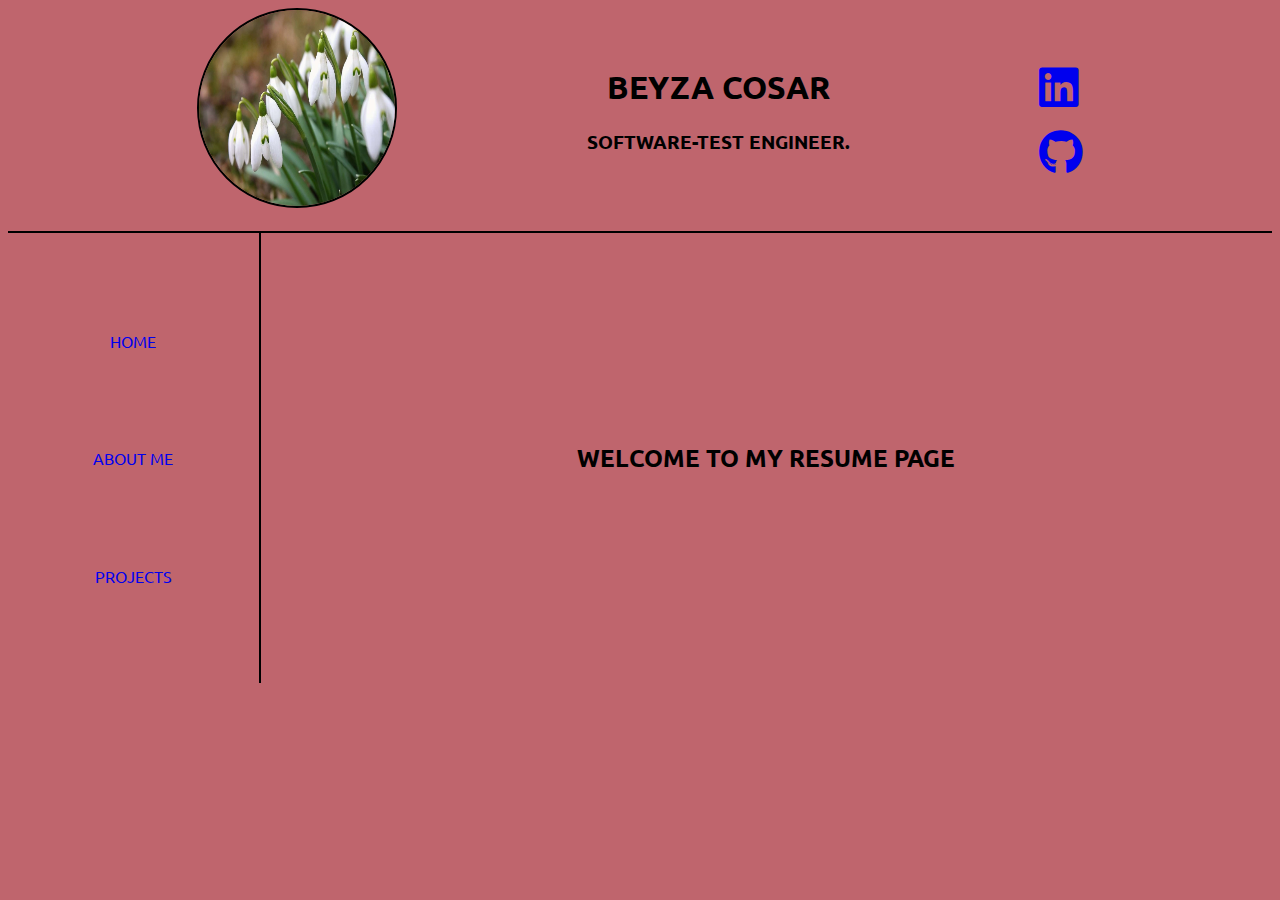
<file: index.html>
<!DOCTYPE html>
<html lang="en">
<head>
    <meta charset="UTF-8">
    <meta name="viewport" content="width=device-width, initial-scale=1.0">
    <title>Home</title>
    <link rel="stylesheet" href="styles/main.css">
    <link rel="preconnect" href="https://fonts.googleapis.com">
<link rel="preconnect" href="https://fonts.gstatic.com" crossorigin>
<link href="https://fonts.googleapis.com/css2?family=Ubuntu&display=swap" rel="stylesheet">
<link rel="stylesheet" href="https://cdnjs.cloudflare.com/ajax/libs/font-awesome/6.0.0-beta2/css/all.min.css">
</head>
<body>
    <div class="header">
        <div class="image">
            <img src="assets/img/kardelen-cicegi-beyaz7.jpg" alt="Profile Picture">
        </div>
        <div class="titles">
            <h1>BEYZA COSAR</h1>
            <h3>SOFTWARE-TEST ENGINEER.</h3>
        </div>
        <div class="links">
            <a href="https://www.linkedin.com/in/beyza-cosar/" target="_blank">
                <i class="fa-brands fa-linkedin"></i>
            </a>
            <a href="https://github.com/BeyzaCsr"
            target="_blank">
                <i class="fa-brands fa-github"></i>
            </a>
        </div>
    </div>
    <div class="main">
        <div class="menu">
            <a href="index.html">HOME</a>
            <a href="aboutMe.html">ABOUT ME</a>
            <a href="projects.html">PROJECTS</a>
        </div>
        <div class="contentHome">
            <div class="welcome">
                <h2>WELCOME TO MY RESUME PAGE</h2>
            </div>
        </div>
    </div>
</body>
</html>
</file>
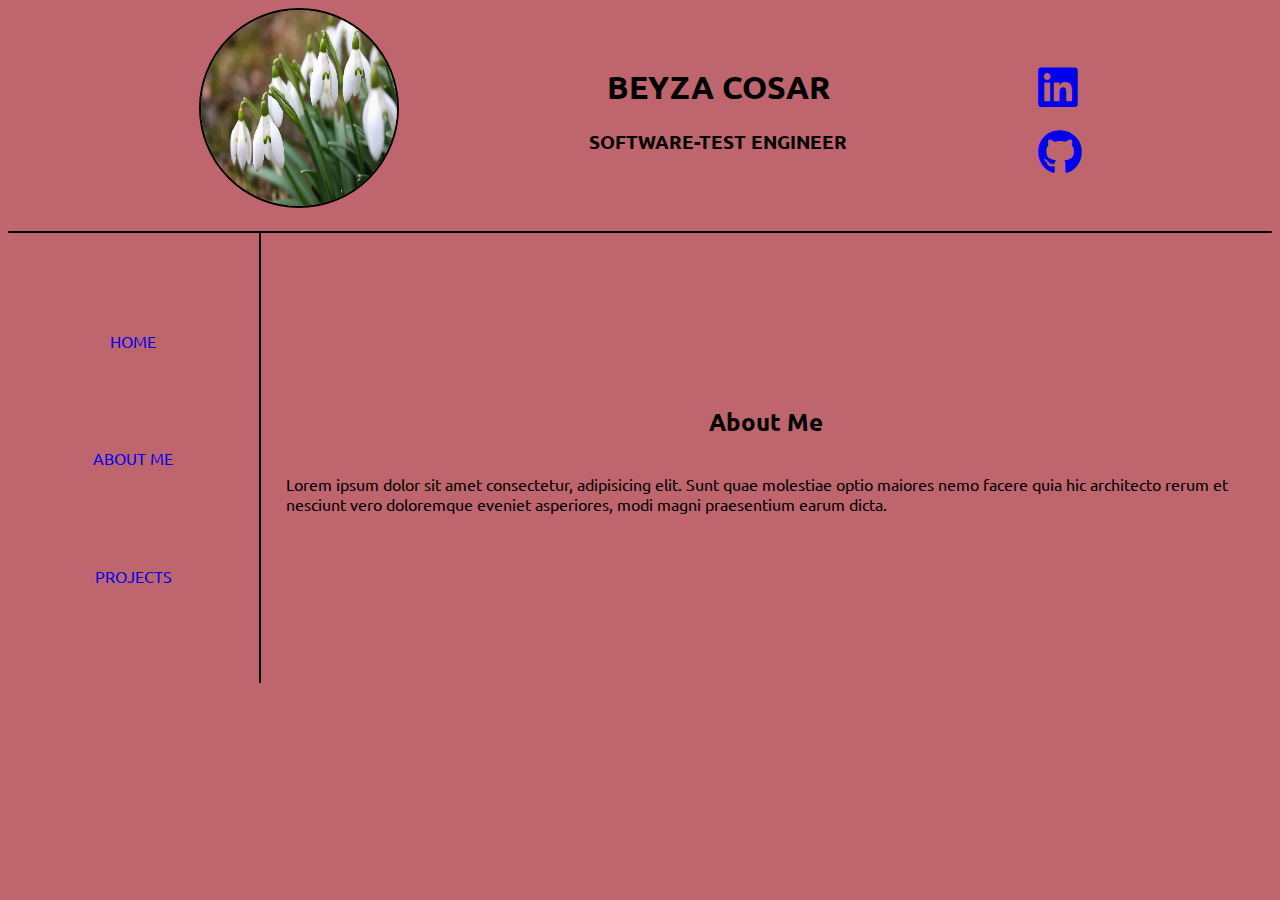
<file: aboutMe.html>
<!DOCTYPE html>
<html lang="en">
<head>
    <meta charset="UTF-8">
    <meta name="viewport" content="width=device-width, initial-scale=1.0">
    <title>About Me</title>
    <link rel="stylesheet" href="styles/main.css">
    <link rel="preconnect" href="https://fonts.googleapis.com">
<link rel="preconnect" href="https://fonts.gstatic.com" crossorigin>
<link href="https://fonts.googleapis.com/css2?family=Ubuntu&display=swap" rel="stylesheet">
<link rel="stylesheet" href="https://cdnjs.cloudflare.com/ajax/libs/font-awesome/6.0.0-beta2/css/all.min.css">
</head>
<body>
    <div class="header">
        <div class="image">
            <img src="assets/img/kardelen-cicegi-beyaz7.jpg" alt="Profile Picture">
        </div>
        <div class="titles">
            <h1>BEYZA COSAR</h1>
            <h3>SOFTWARE-TEST ENGINEER</h3>
        </div>
        <div class="links">
            <a href="https://www.linkedin.com/in/beyza-cosar/" target="_blank">
                <i class="fa-brands fa-linkedin"></i>
            </a>
            <a href="https://github.com/BeyzaCsr"
            target="_blank">
                <i class="fa-brands fa-github"></i>
            </a>
        </div>
    </div>
    <div class="main">
        <div class="menu">
            <a href="index.html">HOME</a>
            <a href="aboutMe.html">ABOUT ME</a>
            <a href="projects.html">PROJECTS</a>
        </div>
        <div class="contentAbout">
            <h2>About Me</h2>
            <p>Lorem ipsum dolor sit amet consectetur, adipisicing elit. Sunt quae molestiae optio maiores nemo facere quia hic architecto rerum et nesciunt vero doloremque eveniet asperiores, modi magni praesentium earum dicta.</p>
        </div>
    </div>
</body>
</html>
</file>
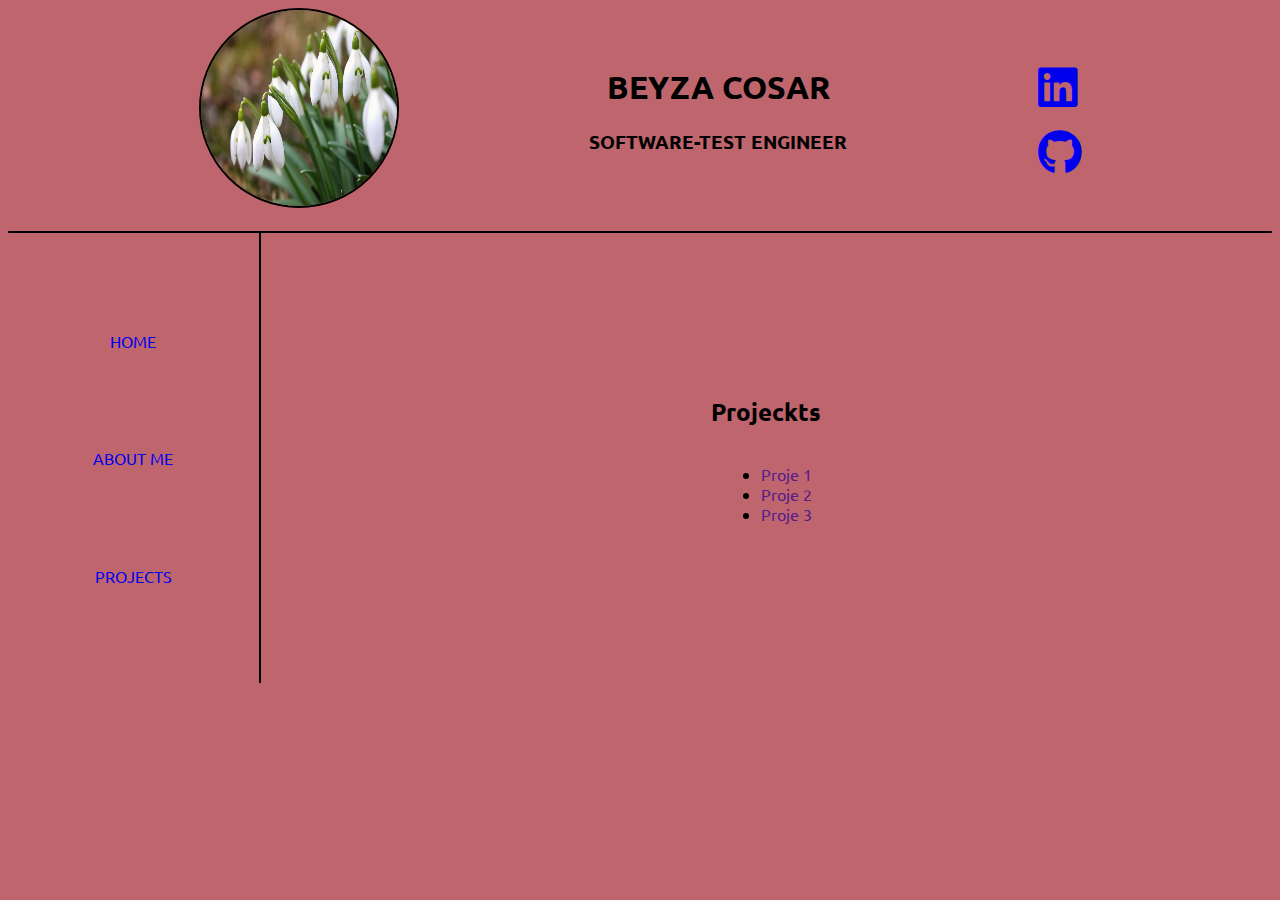
<file: projects.html>
<!DOCTYPE html>
<html lang="en">
<head>
    <meta charset="UTF-8">
    <meta name="viewport" content="width=device-width, initial-scale=1.0">
    <title>Projects</title>
    <link rel="stylesheet" href="styles/main.css">
    <link rel="preconnect" href="https://fonts.googleapis.com">
<link rel="preconnect" href="https://fonts.gstatic.com" crossorigin>
<link href="https://fonts.googleapis.com/css2?family=Ubuntu&display=swap" rel="stylesheet">
<link rel="stylesheet" href="https://cdnjs.cloudflare.com/ajax/libs/font-awesome/6.0.0-beta2/css/all.min.css">
</head>
<body>
    <div class="header">
        <div class="image">
            <img src="assets/img/kardelen-cicegi-beyaz7.jpg" alt="Profile Picture">
        </div>
        <div class="titles">
            <h1>BEYZA COSAR</h1>
            <h3>SOFTWARE-TEST ENGINEER</h3>
        </div>
        <div class="links">
            <a href="https://www.linkedin.com/in/beyza-cosar/" target="_blank">
                <i class="fa-brands fa-linkedin"></i>
            </a>
            <a href="https://github.com/BeyzaCsr"
            target="_blank">
                <i class="fa-brands fa-github"></i>
            </a>
        </div>
    </div>
    <div class="main">
        <div class="menu">
            <a href="index.html">HOME</a>
            <a href="aboutMe.html">ABOUT ME</a>
            <a href="projects.html">PROJECTS</a>
        </div>
        <div class="contentProjects">
            <h2>Projeckts</h2>
            <ul>
                <li><a href="">Proje 1</a></li>
                <li><a href="">Proje 2</a></li>
                <li><a href="">Proje 3</a></li>
            </ul>
        </div>
    </div>
</body>
</html>
</file>
<file: styles/main.css>
:root{
    --primary:#704BBF;
    --secondary:#482973;
    --third:#B379D9;
    --fourth:#0D0D0D;
    --fifth:#BF656D;
}

*{
    box-sizing: border-box;
    font-family: 'Ubuntu', sans-serif;
}
body{
    background-color: var(--fifth);
}

.header{
    display: flex;
    justify-content: space-evenly;
    align-items: center;
    border-bottom: 2px solid black;
    padding-bottom: 20px;
}

.image img{
    width: 200px;
    height: 200px;
    border: 2px solid black;
    border-radius: 100px;
    
}
.links{
    display: flex;
    flex-direction: column;
}

.links a i{
    font-size: 45px;
    margin-top: 20px;
}

.titles{
    text-align: center;
}

.main{
    display:flex;
    height: 50vh;
}

.menu{
    display: flex;
    width: 20vw;
    flex-direction: column;
    border-right: 2px solid black;
    align-items: center;
    justify-content: space-evenly;

}
.menu a{
    text-decoration: none;
}

.contentHome{
    display: flex;
    align-items: center;
    justify-content: center;
    width: 80vw;
}
.contentAbout{
    display: flex;
    flex-direction: column;
    align-items: center;
    justify-content: center;
    width: 80vw;
    padding: 25px;
}
.contentProjects{
    display: flex;
    flex-direction: column;
    align-items: center;
    justify-content: center;
    width: 80vw;
    padding: 25px;
}

.contentProjects ul li a{
    text-decoration: none;
}
</file>
